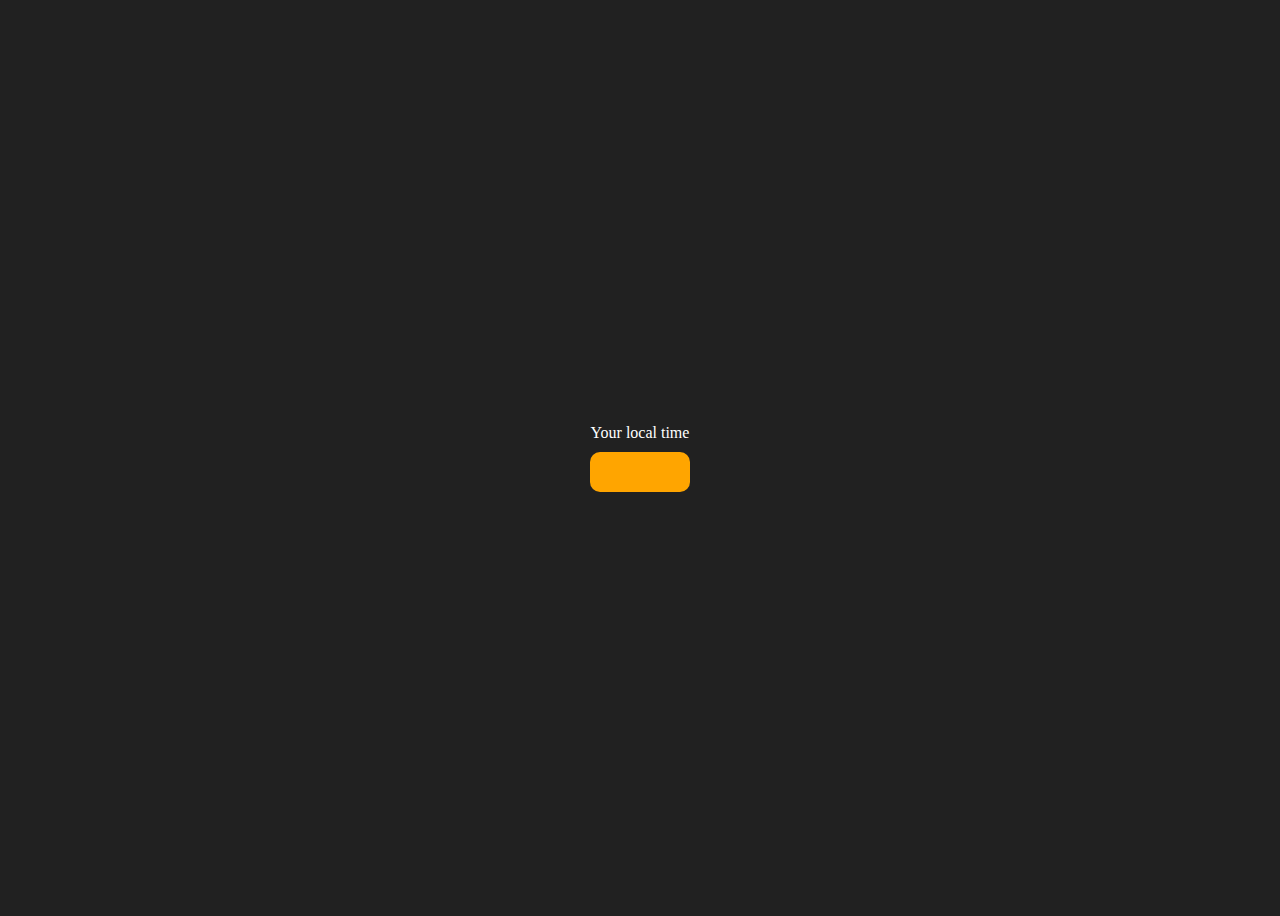
<file: DOM mini projects/3. Digital Clock/index.html>
<!DOCTYPE html>
<html lang="en">
  <head>
    <meta charset="UTF-8" />
    <meta name="viewport" content="width=device-width, initial-scale=1.0" />
    <meta http-equiv="X-UA-Compatible" content="ie=edge" />
    <title>Your Local Time</title>
    <style>
      body {
        background-color: #212121;
        color: #fff;
        overflow: hidden;
      }
      .center {
        display: flex;
        height: 100vh;
        justify-content: center;
        align-items: center;
        flex-direction: column;
      }
      #clock {
        font-size: 40px;
        background-color: orange;
        padding: 20px 50px;
        margin-top: 10px;
        border-radius: 10px;
      }
    </style>
  </head>
  <body>
    <div class="center">
      <div id="banner"><span>Your local time</span></div>
      <div id="clock"></div>
    </div>
    <script src="script.js"></script>
  </body>
</html>
</file>
